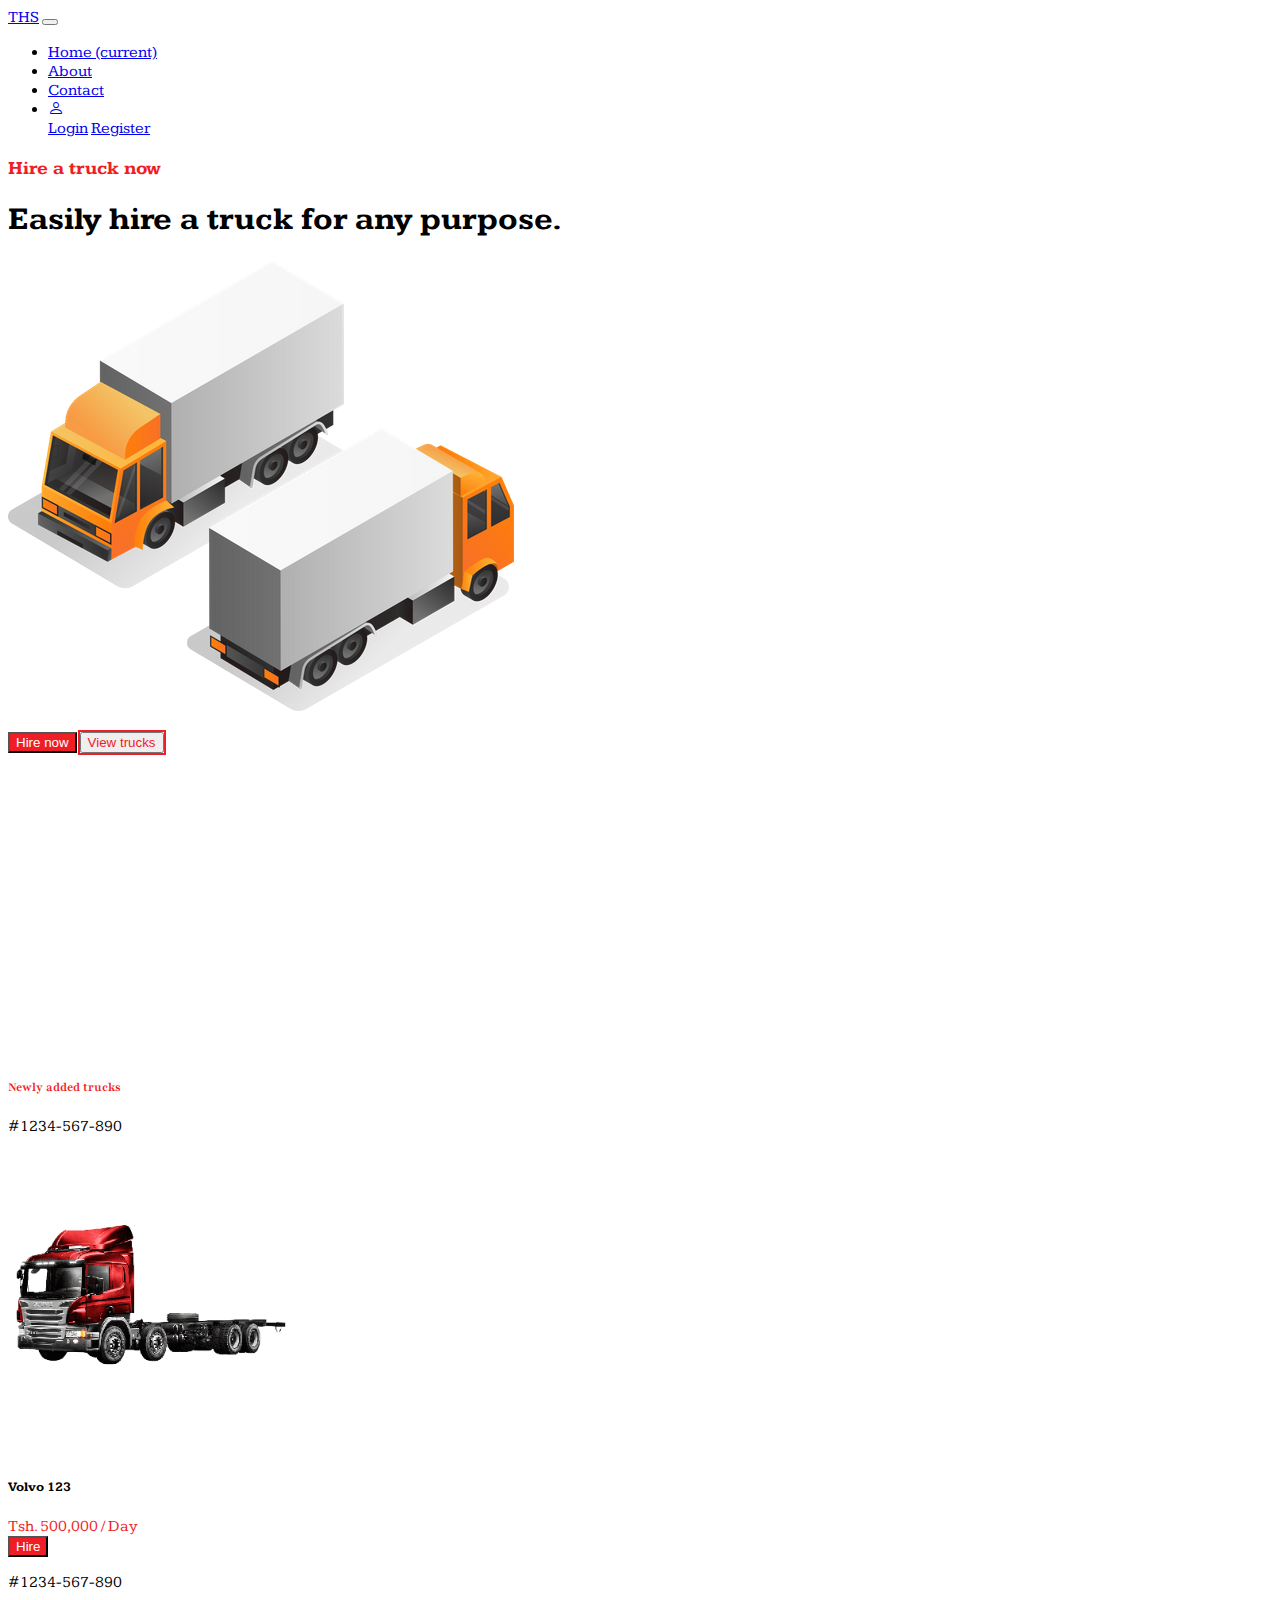
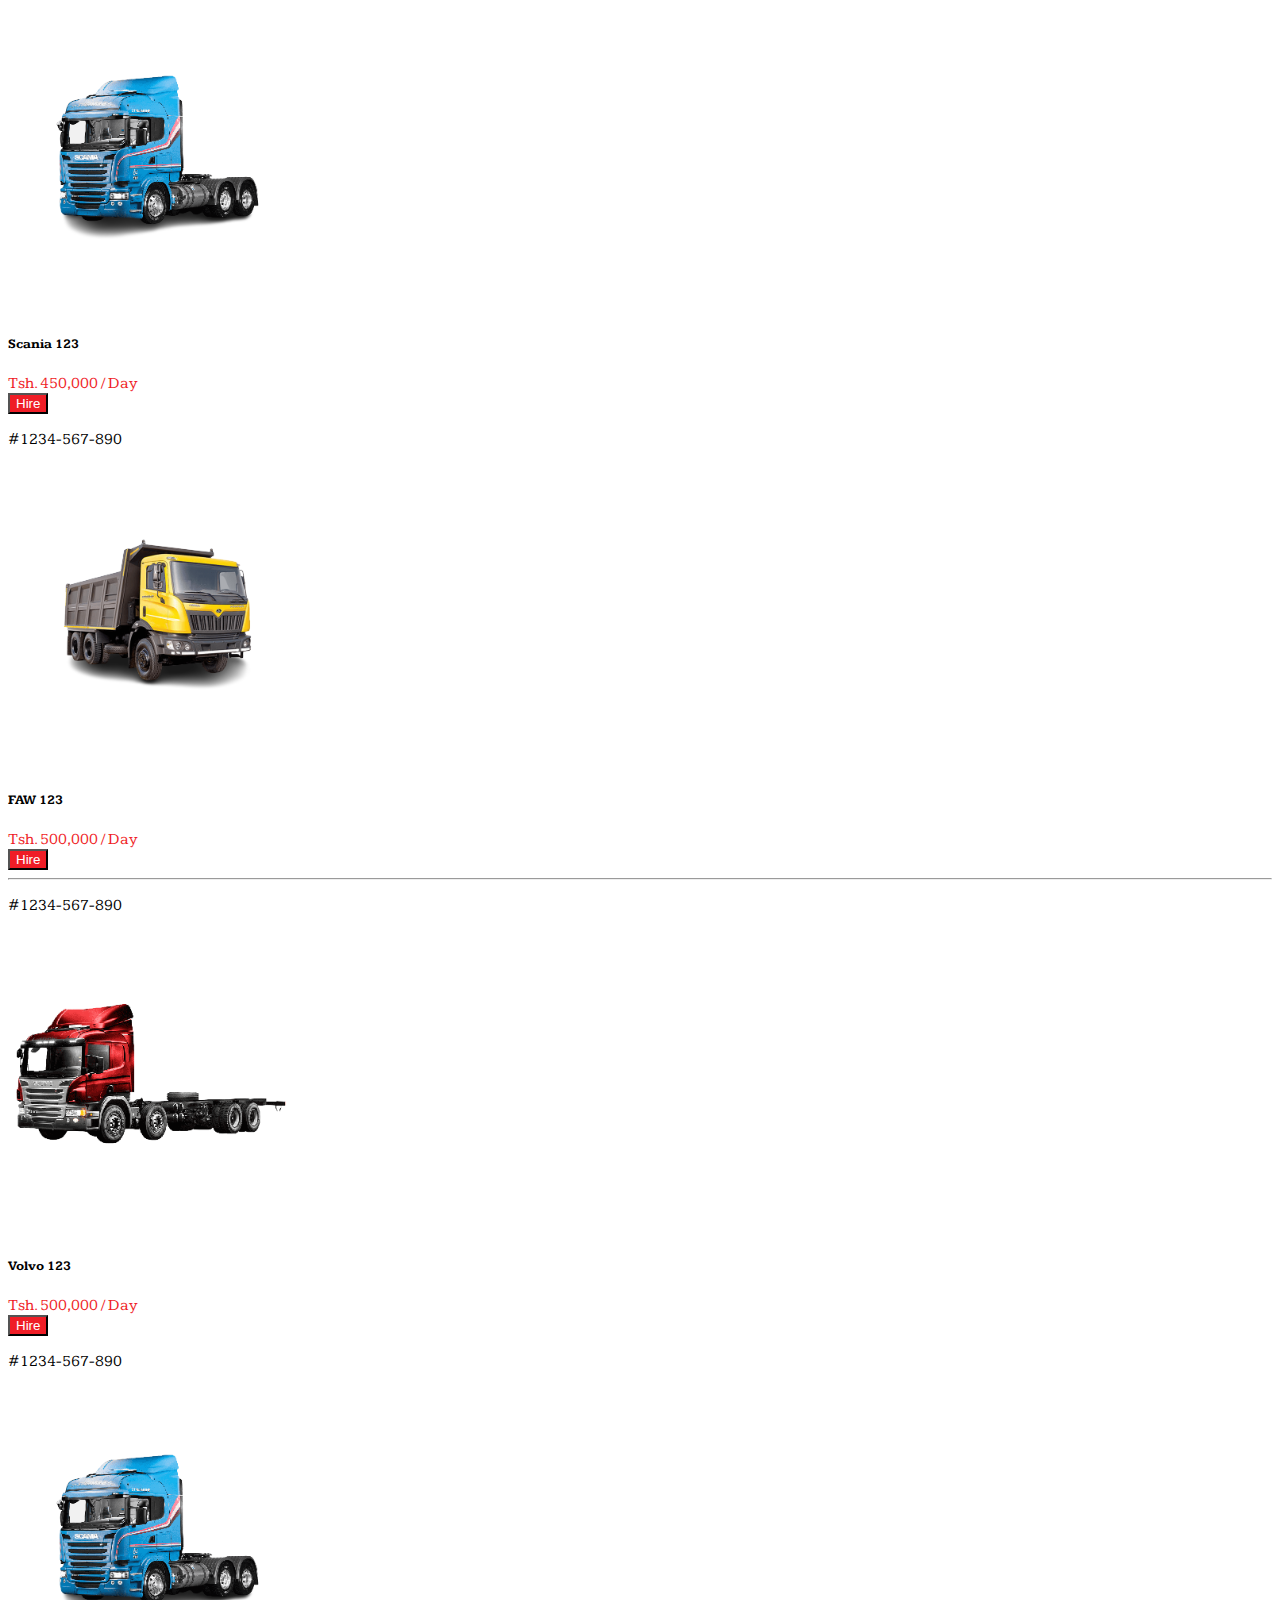
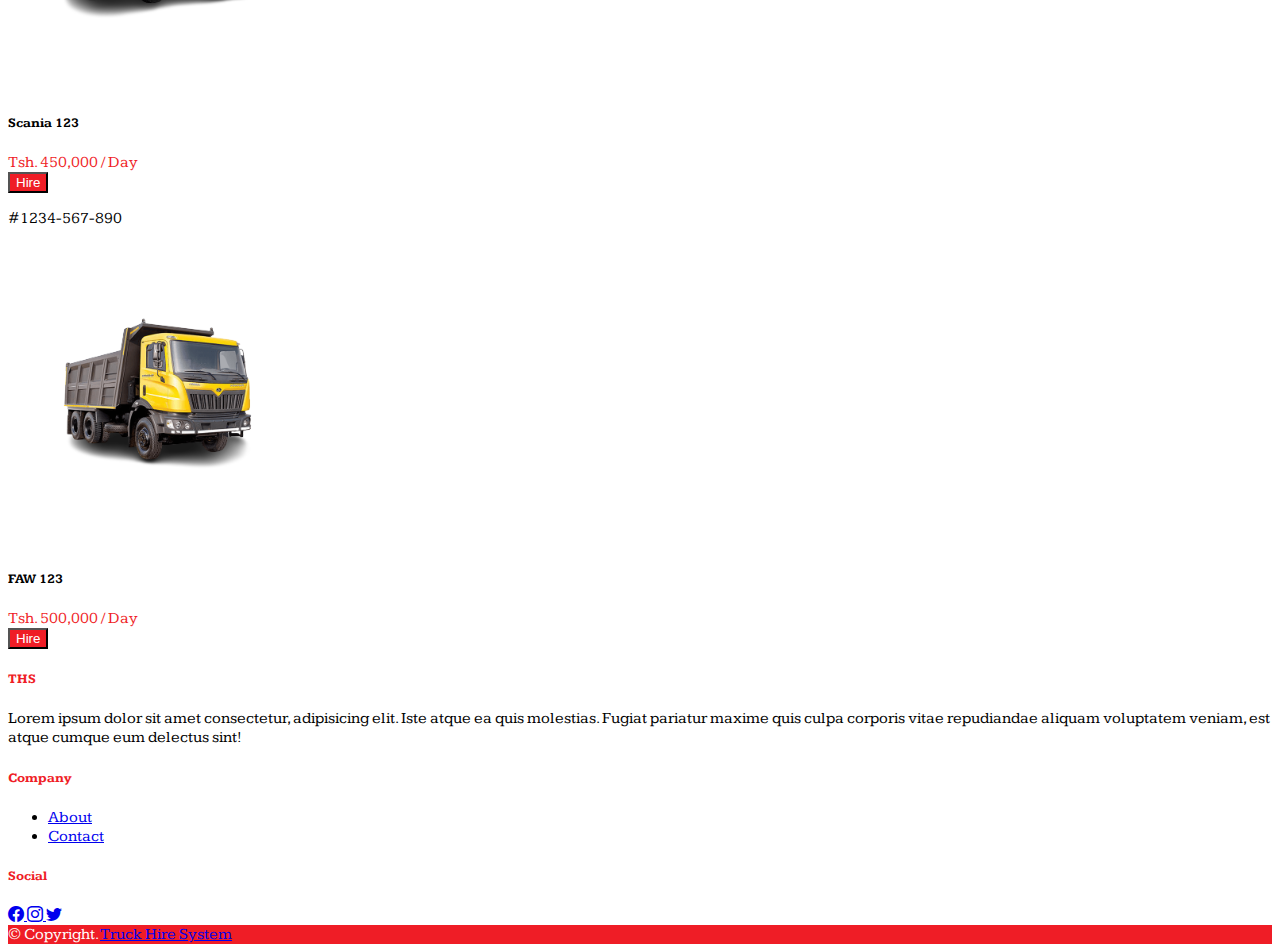
<file: index.html>
<!DOCTYPE html>
<html lang="en">
<head>
    <meta charset="UTF-8">
    <meta name="viewport" content="width=device-width, initial-scale=1.0">
    <title>Truck Hire System - Home</title>

    <!-- Custom Styles -->
    <link rel="stylesheet" href="res/css/ths.css">

    <!-- favicon -->
    <link rel="apple-touch-icon" sizes="180x180" href="/apple-touch-icon.png">
    <link rel="icon" type="image/png" sizes="32x32" href="/favicon-32x32.png">
    <link rel="icon" type="image/png" sizes="16x16" href="/favicon-16x16.png">
    <link rel="manifest" href="/site.webmanifest">
    <link rel="mask-icon" href="/safari-pinned-tab.svg" color="#5bbad5">
    <meta name="msapplication-TileColor" content="#da532c">
    <meta name="theme-color" content="#ffffff">

    <!-- Bootstrap CDN -->
    <link href="https://cdn.jsdelivr.net/npm/bootstrap@5.0.2/dist/css/bootstrap.min.css" rel="stylesheet"
        integrity="sha384-EVSTQN3/azprG1Anm3QDgpJLIm9Nao0Yz1ztcQTwFspd3yD65VohhpuuCOmLASjC" crossorigin="anonymous">
    <script src="https://cdn.jsdelivr.net/npm/bootstrap@5.0.2/dist/js/bootstrap.bundle.min.js"
        integrity="sha384-MrcW6ZMFYlzcLA8Nl+NtUVF0sA7MsXsP1UyJoMp4YLEuNSfAP+JcXn/tWtIaxVXM"
        crossorigin="anonymous"></script>

    <!-- Bootstrap icons CDN -->
    <link rel="stylesheet" href="https://cdn.jsdelivr.net/npm/bootstrap-icons@1.10.5/font/bootstrap-icons.css">

    <!-- Fonts -->
    <link rel="preconnect" href="https://fonts.googleapis.com">
    <link rel="preconnect" href="https://fonts.gstatic.com" crossorigin>
    <link href="https://fonts.googleapis.com/css2?family=Kameron:wght@400;700&family=Playfair:ital,wght@0,300;0,400;0,500;0,600;0,700;0,800;0,900;1,300;1,400;1,500;1,600;1,700;1,800;1,900&display=swap" rel="stylesheet">
</head>
<body>

    <nav class="navbar navbar-expand-sm navbar-light bg-light">
          <div class="container">
            <a class="navbar-brand" href="#">THS</a>
            <button class="navbar-toggler d-lg-none" type="button" data-bs-toggle="collapse" data-bs-target="#collapsibleNavId" aria-controls="collapsibleNavId"
                aria-expanded="false" aria-label="Toggle navigation">
                <span class="navbar-toggler-icon"></span>
            </button>
            <div class="collapse navbar-collapse" id="collapsibleNavId">
                <ul class="navbar-nav mt-2 mt-lg-0 ml-auto">
                    <li class="nav-item">
                        <a class="nav-link" href="#" aria-current="page">Home <span class="visually-hidden">(current)</span></a>
                    </li>
                    <li class="nav-item">
                        <a class="nav-link" href="#">About</a>
                    </li>
                    <li class="nav-item">
                        <a class="nav-link" href="#">Contact</a>
                    </li>
                
                    
                
                    <li class="nav-item dropdown float-end">
                        <a class="nav-link dropdown-toggle" href="#" id="menudropdownId" data-bs-toggle="dropdown" aria-haspopup="true" aria-expanded="false">
                            <i class="bi bi-person"></i>
                        </a>
                        <div class="dropdown-menu" aria-labelledby="menudropdownId">
                            <a class="dropdown-item" href="#">Login</a>
                            <a class="dropdown-item" href="#">Register</a>
                        </div>
                    </li>
                </ul>
                
            </div>
      </div>
    </nav>

    <!-- Our Jumbotron  -->
    <div class="p-5 bg-light rounded-3 jumbo">
        <div class="container py-5">
            <div class="row py-2 px-2">
                <div class="col-md-7 pr-md-5 px-3">
                    <h3 class="text subTitle">Hire a truck now</h3>
                    <h1 class="text display-3">
                        Easily hire a truck for any purpose.
                    </h1>
                </div>
                <div class="col-md-4 ml-5 mr-5 px-5">
                    <p class="py-2">
                        <img src="./res/images/imgs/truck-0.png" class="img-fluid">
                    </p>
                </div>
          </div>
          <p>
                <button class="btn btn-lg" type="button" id="homeHireBtn">Hire now</button>
                <a href="#vehicles">
                    <button class="btn btn-lg btn-outline" type="button" id="homePageBtn">
                        View trucks
                    </button>
                </a>
          </p>
        </div>
      </div>

      <!-- main section -->
      <main>
        <div class="container py-5" id="vehicles">
            <h5 class="section-subtitle text-center fw-bold pb-3" id="new-vehicles">Newly added trucks</h5>
            
            <!-- first row -->
            <div class="row py-3">
                
                <!-- Column -->
                <div class="col-md-4 hireThumb">
                    <p>#1234-567-890</p>
                    
                    <img src="./res/images/imgs/truck-1.png" class="thumb">
                    
                    <h5>Volvo 123</h5>
                    <span class="pay-day">
                        Tsh. 500,000 / Day
                    </span>
                    <br>
                    <button class="btn btn-md my-3">
                        Hire
                    </button>
                </div>

                <!-- Column -->
                <div class="col-md-4 hireThumb">
                    <p>#1234-567-890</p>
                    
                    <img src="./res/images/imgs/truck-2.png" class="thumb">
                    
                    <h5>Scania 123</h5>
                    <span class="pay-day">
                        Tsh. 450,000 / Day
                    </span>
                    <br>
                    <button class="btn btn-md my-3">
                        Hire
                    </button>
                </div>

                <!-- Column -->
                <div class="col-md-4 hireThumb">
                    <p>#1234-567-890</p>
                    
                    <img src="./res/images/imgs/truck-6.png" class="thumb">
                    
                    <h5>FAW 123</h5>
                    <span class="pay-day">
                        Tsh. 500,000 / Day
                    </span>
                    <br>
                    <button class="btn btn-md my-3">
                        Hire
                    </button>
                </div>
            </div>

            <hr>
            
            <!-- second row -->
            <div class="row py-3">
                
                <!-- Column -->
                <div class="col-md-4 hireThumb">
                    <p>#1234-567-890</p>
                    
                    <img src="./res/images/imgs/truck-1.png" class="thumb">
                    
                    <h5>Volvo 123</h5>
                    <span class="pay-day">
                        Tsh. 500,000 / Day
                    </span>
                    <br>
                    <button class="btn btn-md my-3">
                        Hire
                    </button>
                </div>

                <!-- Column -->
                <div class="col-md-4 hireThumb">
                    <p>#1234-567-890</p>
                    
                    <img src="./res/images/imgs/truck-2.png" class="thumb">
                    
                    <h5>Scania 123</h5>
                    <span class="pay-day">
                        Tsh. 450,000 / Day
                    </span>
                    <br>
                    <button class="btn btn-md my-3">
                        Hire
                    </button>
                </div>

                <!-- Column -->
                <div class="col-md-4 hireThumb">
                    <p>#1234-567-890</p>
                    
                    <img src="./res/images/imgs/truck-6.png" class="thumb">
                    
                    <h5>FAW 123</h5>
                    <span class="pay-day">
                        Tsh. 500,000 / Day
                    </span>
                    <br>
                    <button class="btn btn-md my-3">
                        Hire
                    </button>
                </div>
            </div>
        
        </div>
      </main>


    <!-- Footer -->
    <footer class="bg-light text-lg-left">
      <!-- Grid container -->
      <div class="container p-4">
        <!--Grid row-->
        <div class="row">
          <!--Grid column-->
          <div class="col-lg-6 col-md-12 mb-4 mb-md-0">
            <h5 class="text ft-header">THS</h5>

            <p>
              Lorem ipsum dolor sit amet consectetur, adipisicing elit. Iste atque ea quis
              molestias. Fugiat pariatur maxime quis culpa corporis vitae repudiandae aliquam
              voluptatem veniam, est atque cumque eum delectus sint!
            </p>
          </div>
          <!--Grid column-->

          <!--Grid column-->
          <div class="col-lg-3 col-md-6 mb-4 mb-md-0">
            <h5 class="text ft-header">Company</h5>

            <ul class="list-unstyled mb-0">
              <li>
                <a href="#!" class="text-dark">About</a>
              </li>
              <li>
                <a href="#!" class="text-dark">Contact</a>
              </li>
            </ul>
          </div>
          <!--Grid column-->

          <!--Grid column-->
          <div class="col-md-2 mb-md-0 mb-3">

            <h5 class="text ft-header">Social</h5>

            <a href="#!" class="footer-link">
                <i class="bi bi-facebook footer-social-icon"></i>
            </a>
            <a href="#!" class="footer-link">
                <i class="bi bi-instagram footer-social-icon"></i>
            </a>
            <a href="#!" class="footer-link">
                <i class="bi bi-twitter footer-social-icon"></i>
            </a>
        </div>


          <!--Grid column-->
        </div>
        <!--Grid row-->
      </div>
      <!-- Grid container -->

      <!-- Copyright -->
      <div class="text-center p-3 copy-left">
        © Copyright.
        <a class="text" href="#">Truck Hire System</a>
      </div>
      <!-- Copyright -->
    </footer>
    <!-- Footer -->

    <!-- Important Scripts -->
    <script src="https://cdn.jsdelivr.net/npm/jquery@3.6.1/dist/jquery.slim.min.js"></script>
    <script src="https://cdn.jsdelivr.net/npm/popper.js@1.16.1/dist/umd/popper.min.js"></script>
    <script src="https://cdn.jsdelivr.net/npm/bootstrap@4.6.2/dist/js/bootstrap.bundle.min.js"></script>

</body>
</html>
</file>
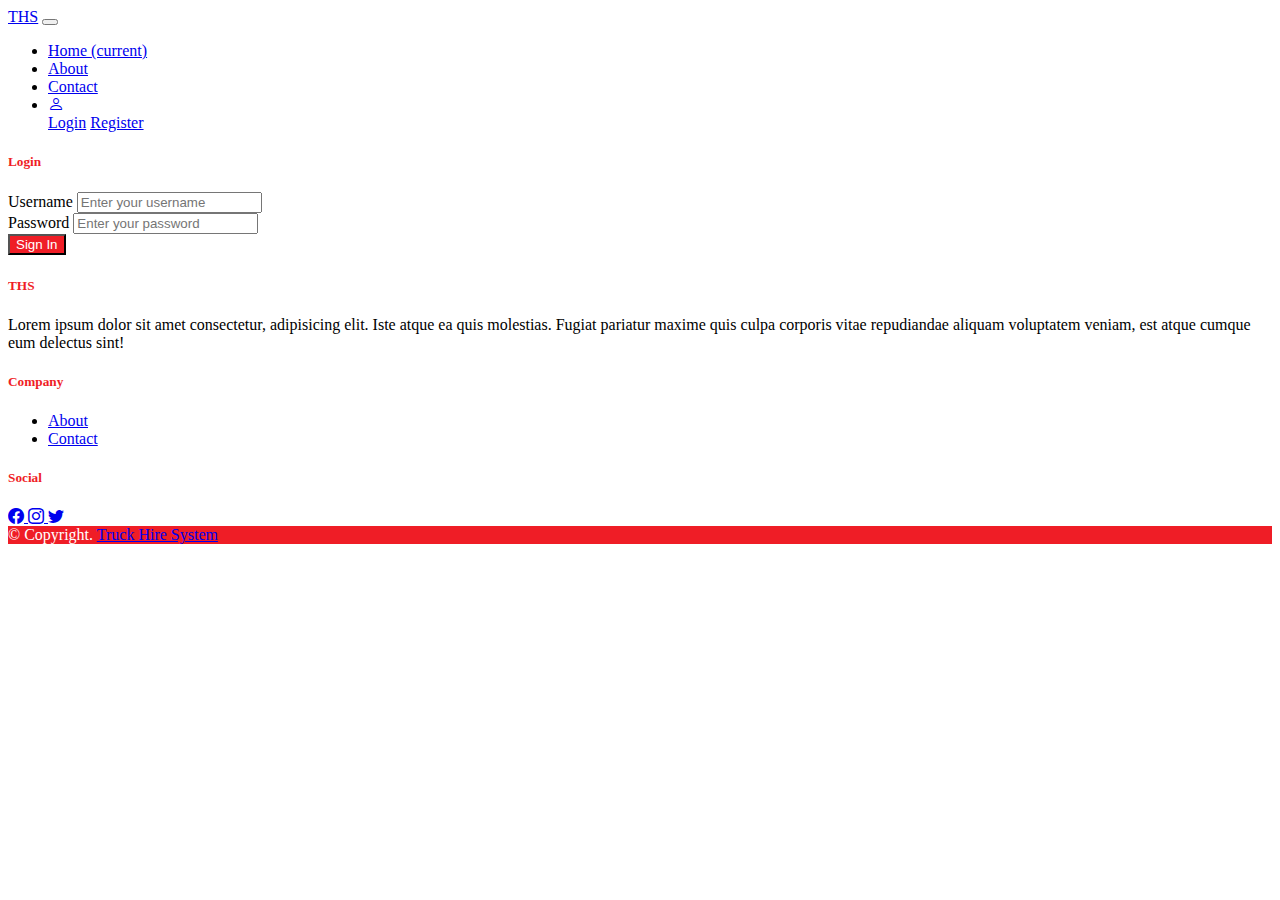
<file: login.html>
<!DOCTYPE html>
<html lang="en">
<head>
    <meta charset="UTF-8">
    <meta name="viewport" content="width=device-width, initial-scale=1.0">
    <title>Truck Hire System - Register</title>

    <!-- Custom Styles -->
    <link rel="stylesheet" href="res/css/ths.css">

    <!-- Bootstrap CDN -->
    <link href="https://cdn.jsdelivr.net/npm/bootstrap@5.0.2/dist/css/bootstrap.min.css" rel="stylesheet"
        integrity="sha384-EVSTQN3/azprG1Anm3QDgpJLIm9Nao0Yz1ztcQTwFspd3yD65VohhpuuCOmLASjC" crossorigin="anonymous">
    <script src="https://cdn.jsdelivr.net/npm/bootstrap@5.0.2/dist/js/bootstrap.bundle.min.js"
        integrity="sha384-MrcW6ZMFYlzcLA8Nl+NtUVF0sA7MsXsP1UyJoMp4YLEuNSfAP+JcXn/tWtIaxVXM"
        crossorigin="anonymous"></script>

    <!-- Bootstrap icons CDN -->
    <link rel="stylesheet" href="https://cdn.jsdelivr.net/npm/bootstrap-icons@1.10.5/font/bootstrap-icons.css">

</head>
<body>

    <nav class="navbar navbar-expand-sm navbar-light bg-light">
          <div class="container">
            <a class="navbar-brand" href="#">THS</a>
            <button class="navbar-toggler d-lg-none" type="button" data-bs-toggle="collapse" data-bs-target="#collapsibleNavId" aria-controls="collapsibleNavId"
                aria-expanded="false" aria-label="Toggle navigation">
                <span class="navbar-toggler-icon"></span>
            </button>
            <div class="collapse navbar-collapse" id="collapsibleNavId">
                <ul class="navbar-nav mt-2 mt-lg-0 ml-auto">
                    <li class="nav-item">
                        <a class="nav-link" href="#" aria-current="page">Home <span class="visually-hidden">(current)</span></a>
                    </li>
                    <li class="nav-item">
                        <a class="nav-link" href="#">About</a>
                    </li>
                    <li class="nav-item">
                        <a class="nav-link" href="#">Contact</a>
                    </li>
                
                    
                
                    <li class="nav-item dropdown float-end">
                        <a class="nav-link dropdown-toggle" href="#" id="menudropdownId" data-bs-toggle="dropdown" aria-haspopup="true" aria-expanded="false">
                            <i class="bi bi-person"></i>
                        </a>
                        <div class="dropdown-menu" aria-labelledby="menudropdownId">
                            <a class="dropdown-item" href="#">Login</a>
                            <a class="dropdown-item" href="#">Register</a>
                        </div>
                    </li>
                </ul>
                
            </div>
      </div>
    </nav>

    <main>
        <div class="container py-5">
            
            <h5 class="section-subtitle text-center fw-bold pb-3">Login</h5>
            
            <form action="/sign_in" method="post">
                <div class="mb-3">
                  <label for="username" class="form-label">Username</label>
                  <input type="text" class="form-control" id="username" placeholder="Enter your username">
                </div>
                <div class="mb-3">
                  <label for="password" class="form-label">Password</label>
                  <input type="password" class="form-control" id="password" placeholder="Enter your password">
                </div>
                <button type="submit" class="btn" id="loginBtn">Sign In</button>
            </form>
        </div>
    </main>

    <!-- Footer -->
    <footer class="bg-light text-lg-left">
        <!-- Grid container -->
        <div class="container p-4">
          <!--Grid row-->
          <div class="row">
            <!--Grid column-->
            <div class="col-lg-6 col-md-12 mb-4 mb-md-0">
              <h5 class="text ft-header">THS</h5>
  
              <p>
                Lorem ipsum dolor sit amet consectetur, adipisicing elit. Iste atque ea quis
                molestias. Fugiat pariatur maxime quis culpa corporis vitae repudiandae aliquam
                voluptatem veniam, est atque cumque eum delectus sint!
              </p>
            </div>
            <!--Grid column-->
  
            <!--Grid column-->
            <div class="col-lg-3 col-md-6 mb-4 mb-md-0">
              <h5 class="text ft-header">Company</h5>
  
              <ul class="list-unstyled mb-0">
                <li>
                  <a href="#!" class="text-dark">About</a>
                </li>
                <li>
                  <a href="#!" class="text-dark">Contact</a>
                </li>
              </ul>
            </div>
            <!--Grid column-->
  
            <!--Grid column-->
            <div class="col-md-2 mb-md-0 mb-3">
  
              <h5 class="text ft-header">Social</h5>
  
              <a href="#!" class="footer-link">
                  <i class="bi bi-facebook footer-social-icon"></i>
              </a>
              <a href="#!" class="footer-link">
                  <i class="bi bi-instagram footer-social-icon"></i>
              </a>
              <a href="#!" class="footer-link">
                  <i class="bi bi-twitter footer-social-icon"></i>
              </a>
          </div>
  
  
            <!--Grid column-->
          </div>
          <!--Grid row-->
        </div>
        <!-- Grid container -->
  
        <!-- Copyright -->
        <div class="text-center p-3 copy-left">
          © Copyright.
          <a class="text" href="#">Truck Hire System</a>
        </div>
        <!-- Copyright -->
      </footer>
      <!-- Footer -->
  
      <!-- Important Scripts -->
      <script src="https://cdn.jsdelivr.net/npm/jquery@3.6.1/dist/jquery.slim.min.js"></script>
      <script src="https://cdn.jsdelivr.net/npm/popper.js@1.16.1/dist/umd/popper.min.js"></script>
      <script src="https://cdn.jsdelivr.net/npm/bootstrap@4.6.2/dist/js/bootstrap.bundle.min.js"></script>
  
  </body>
  </html>
</file>
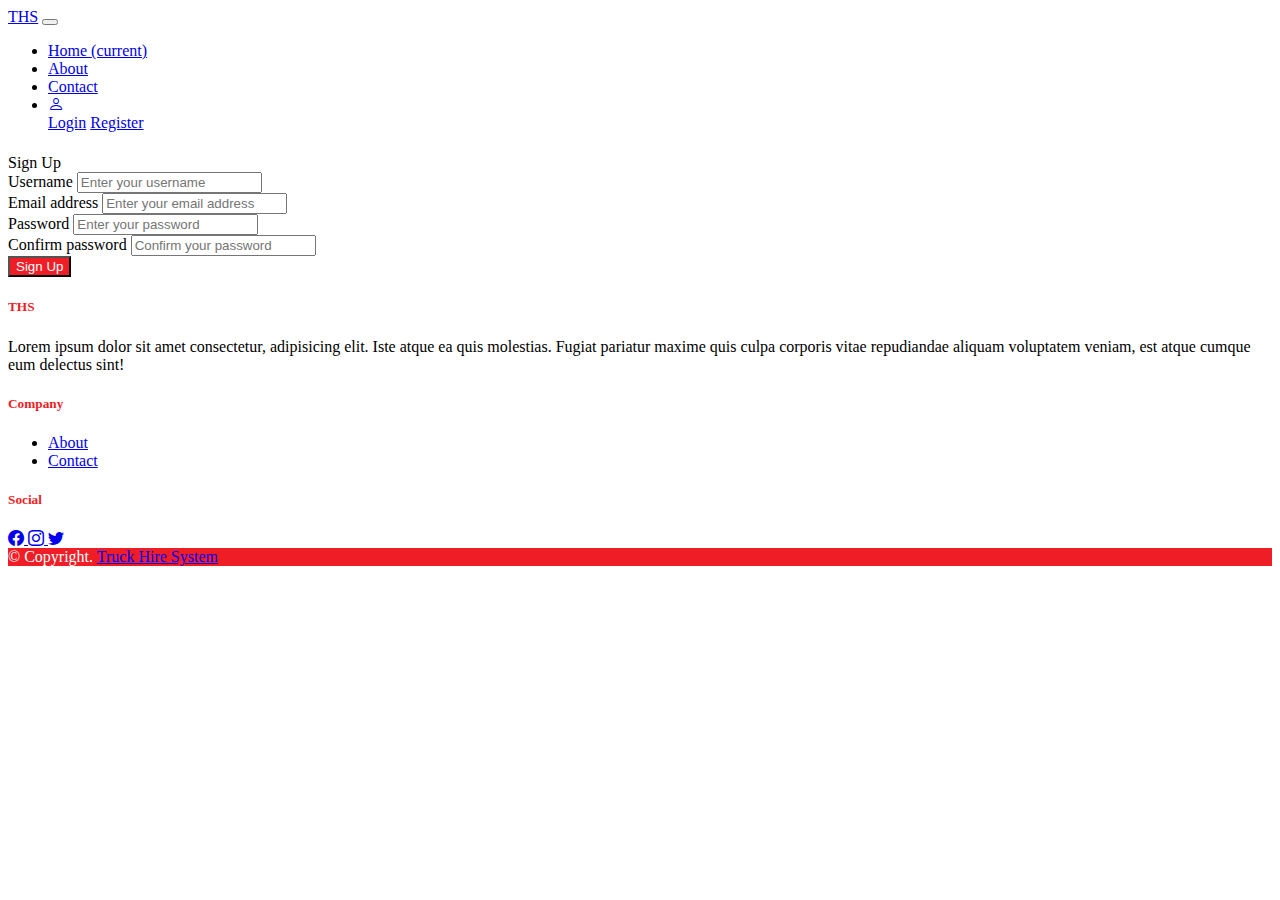
<file: register.html>
<!DOCTYPE html>
<html lang="en">
<head>
    <meta charset="UTF-8">
    <meta name="viewport" content="width=device-width, initial-scale=1.0">
    <title>Truck Hire System - Register</title>

    <!-- Custom Styles -->
    <link rel="stylesheet" href="res/css/ths.css">

    <!-- Bootstrap CDN -->
    <link href="https://cdn.jsdelivr.net/npm/bootstrap@5.0.2/dist/css/bootstrap.min.css" rel="stylesheet"
        integrity="sha384-EVSTQN3/azprG1Anm3QDgpJLIm9Nao0Yz1ztcQTwFspd3yD65VohhpuuCOmLASjC" crossorigin="anonymous">
    <script src="https://cdn.jsdelivr.net/npm/bootstrap@5.0.2/dist/js/bootstrap.bundle.min.js"
        integrity="sha384-MrcW6ZMFYlzcLA8Nl+NtUVF0sA7MsXsP1UyJoMp4YLEuNSfAP+JcXn/tWtIaxVXM"
        crossorigin="anonymous"></script>

    <!-- Bootstrap icons CDN -->
    <link rel="stylesheet" href="https://cdn.jsdelivr.net/npm/bootstrap-icons@1.10.5/font/bootstrap-icons.css">

</head>
<body>

    <nav class="navbar navbar-expand-sm navbar-light bg-light">
          <div class="container">
            <a class="navbar-brand" href="#">THS</a>
            <button class="navbar-toggler d-lg-none" type="button" data-bs-toggle="collapse" data-bs-target="#collapsibleNavId" aria-controls="collapsibleNavId"
                aria-expanded="false" aria-label="Toggle navigation">
                <span class="navbar-toggler-icon"></span>
            </button>
            <div class="collapse navbar-collapse" id="collapsibleNavId">
                <ul class="navbar-nav mt-2 mt-lg-0 ml-auto">
                    <li class="nav-item">
                        <a class="nav-link" href="#" aria-current="page">Home <span class="visually-hidden">(current)</span></a>
                    </li>
                    <li class="nav-item">
                        <a class="nav-link" href="#">About</a>
                    </li>
                    <li class="nav-item">
                        <a class="nav-link" href="#">Contact</a>
                    </li>
                
                    
                
                    <li class="nav-item dropdown float-end">
                        <a class="nav-link dropdown-toggle" href="#" id="menudropdownId" data-bs-toggle="dropdown" aria-haspopup="true" aria-expanded="false">
                            <i class="bi bi-person"></i>
                        </a>
                        <div class="dropdown-menu" aria-labelledby="menudropdownId">
                            <a class="dropdown-item" href="#">Login</a>
                            <a class="dropdown-item" href="#">Register</a>
                        </div>
                    </li>
                </ul>
                
            </div>
      </div>
    </nav>

    <main>
        <div class="container py-5">
            
            <h5 class="section-subtitle text-center fw-bold pb-3"></h5>Sign Up</h5>
            
            <form action="" method="post">
            <div class="mb-3">
                <label for="username" class="form-label">Username</label>
                <input type="text" class="form-control" id="username" placeholder="Enter your username">
                </div>
                <div class="mb-3">
                    <label for="email" class="form-label">Email address</label>
                    <input type="email" class="form-control" id="email" placeholder="Enter your email address">
                </div>
                <div class="mb-3">
                    <label for="password" class="form-label">Password</label>
                    <input type="password" class="form-control" id="password" placeholder="Enter your password">
                </div>
                <div class="mb-3">
                    <label for="confirm_password" class="form-label">Confirm password</label>
                    <input type="password" class="form-control" id="confirm_password" placeholder="Confirm your password">
                </div>
                <button type="submit" class="btn" id="registerBtn">Sign Up</button>
            </form>
        </div>
    </main>

    <!-- Footer -->
    <footer class="bg-light text-lg-left">
        <!-- Grid container -->
        <div class="container p-4">
          <!--Grid row-->
          <div class="row">
            <!--Grid column-->
            <div class="col-lg-6 col-md-12 mb-4 mb-md-0">
              <h5 class="text ft-header">THS</h5>
  
              <p>
                Lorem ipsum dolor sit amet consectetur, adipisicing elit. Iste atque ea quis
                molestias. Fugiat pariatur maxime quis culpa corporis vitae repudiandae aliquam
                voluptatem veniam, est atque cumque eum delectus sint!
              </p>
            </div>
            <!--Grid column-->
  
            <!--Grid column-->
            <div class="col-lg-3 col-md-6 mb-4 mb-md-0">
              <h5 class="text ft-header">Company</h5>
  
              <ul class="list-unstyled mb-0">
                <li>
                  <a href="#!" class="text-dark">About</a>
                </li>
                <li>
                  <a href="#!" class="text-dark">Contact</a>
                </li>
              </ul>
            </div>
            <!--Grid column-->
  
            <!--Grid column-->
            <div class="col-md-2 mb-md-0 mb-3">
  
              <h5 class="text ft-header">Social</h5>
  
              <a href="#!" class="footer-link">
                  <i class="bi bi-facebook footer-social-icon"></i>
              </a>
              <a href="#!" class="footer-link">
                  <i class="bi bi-instagram footer-social-icon"></i>
              </a>
              <a href="#!" class="footer-link">
                  <i class="bi bi-twitter footer-social-icon"></i>
              </a>
          </div>
  
  
            <!--Grid column-->
          </div>
          <!--Grid row-->
        </div>
        <!-- Grid container -->
  
        <!-- Copyright -->
        <div class="text-center p-3 copy-left">
          © Copyright.
          <a class="text" href="#">Truck Hire System</a>
        </div>
        <!-- Copyright -->
      </footer>
      <!-- Footer -->
  
      <!-- Important Scripts -->
      <script src="https://cdn.jsdelivr.net/npm/jquery@3.6.1/dist/jquery.slim.min.js"></script>
      <script src="https://cdn.jsdelivr.net/npm/popper.js@1.16.1/dist/umd/popper.min.js"></script>
      <script src="https://cdn.jsdelivr.net/npm/bootstrap@4.6.2/dist/js/bootstrap.bundle.min.js"></script>
  
  </body>
  </html>
</file>
<file: res/css/ths.css>
/*
    Truck Hire System (T) Ltd 
    Custom stylesheet
    Developed by Navilindo AM
*/

/* custom colors */

:root {
    --ths-darkblue: #232323;
    --ths-yellow: #e1bc25;
    --ths-red: #ef1d26;
}

/* body */
body, html {
    /* font-family: 'Poppins', sans-serif !important; */
    font-family: 'Kameron', serif !important;
}

/* General components */
 /* header */

/* Jumbotron */
.subTitle {
    color: var(--ths-red);
}
#homeHireBtn {
    background-color: var(--ths-red);
    color: white;
}

.section-subtitle {
    font-family: 'Playfair', serif !important;
    color: var(--ths-red);
}

/* footer */
.ft-header {
    color: var(--ths-red);
}

.copy-left {
    background-color: var(--ths-red);
    color: white;
}

/* Pages  */
/* Home */

.jumbo {
    height:100vh;
}

#homePageBtn {
    color: var(--ths-red);
    outline: 2px solid var(--ths-red);
}

.thumb {
    height: 300px;
    width: auto;
}

.pay-day {
    color: var(--ths-red);
}

.hireThumb > .btn {
    background-color: var(--ths-red);
    color: white;
}

/* Register page */
#registerBtn {
    background-color: var(--ths-red);
    color: white;
}

/* Login page */
#loginBtn {
    background-color: var(--ths-red);
    color: white;
}
</file>
